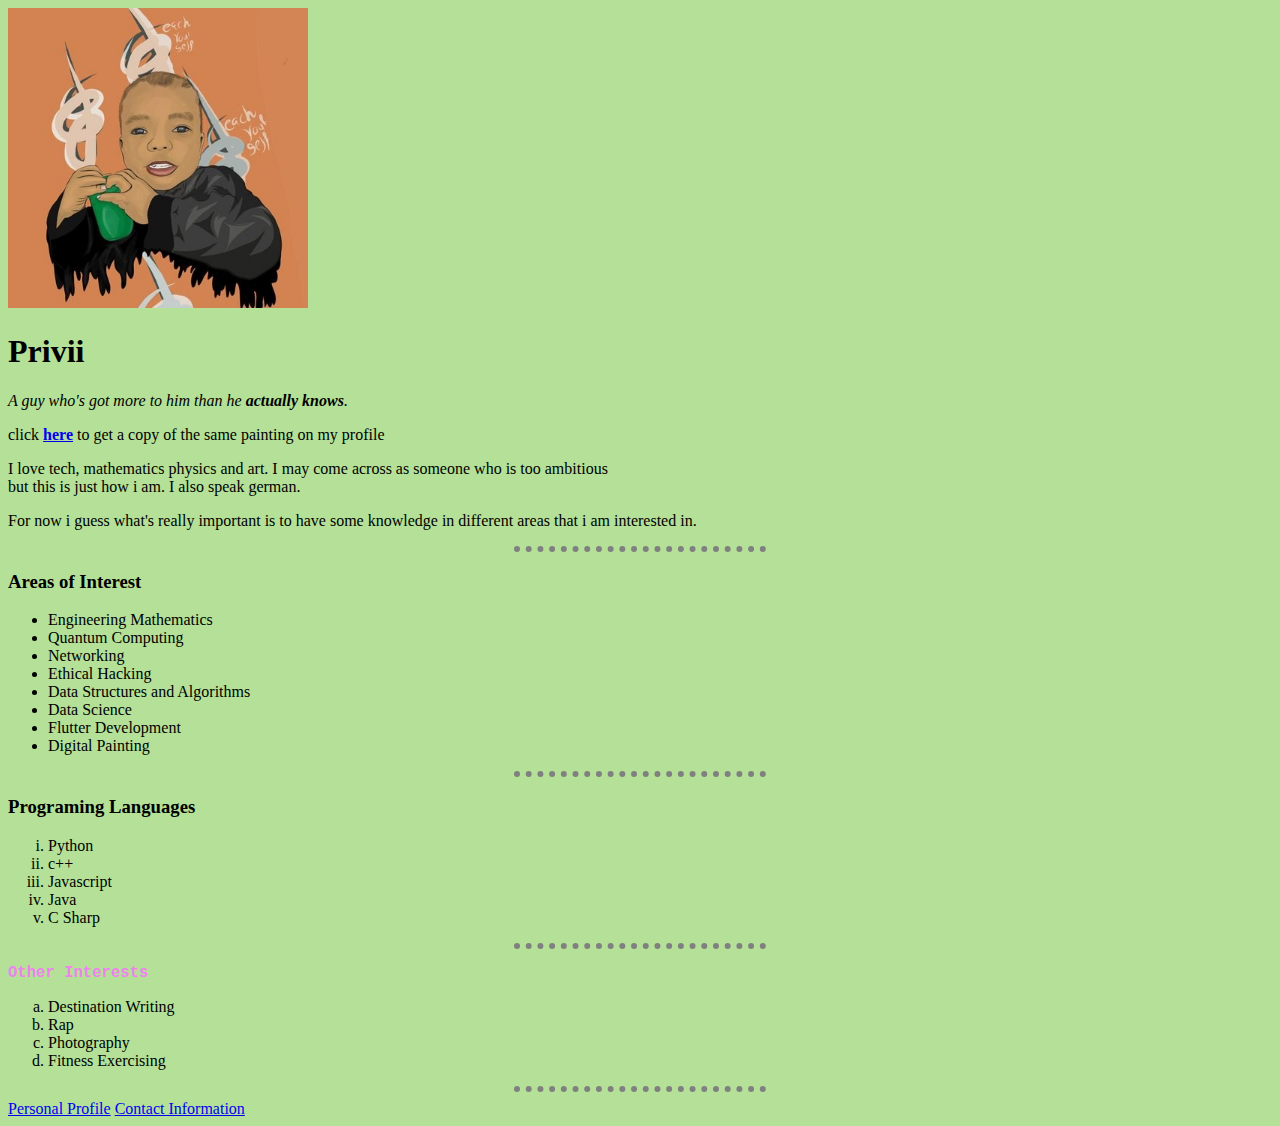
<file: index.html>
<!DOCTYPE html>
<html lang="en">

<head>
    <meta charset="UTF-8">
    <meta http-equiv="X-UA-Compatible" content="IE=edge">
    <meta name="viewport" content="width=device-width, initial-scale=1.0">
    <title>∞🦠 The Infinite Privii 😎</title>
    <link rel="stylesheet" href="css/style.css">
</head>

<body>
    <img src="images/tafdrawing.jpg" alt="profile picture" width="300px" height="300px">
    <h1>Privii</h1>
    <p><em>A guy who's got more to him than he <strong>actually knows</strong>.</em></p>
    <p>click <strong><a href="https://pbs.twimg.com/profile_images/1472617445819092998/YZH6IOTI.jpg">here</a></strong>
        to
        get a copy of the same painting on my profile </p>
    <p>I love tech, mathematics physics and art. I may come across as someone who is too ambitious <br> but this is just
        how i am. I also speak german. </p>
    <p>For now i guess what's really important is to have some knowledge in different areas that i am interested in.</p>
    <hr>
    <h3>Areas of Interest</h3>
    <ul>
        <li>Engineering Mathematics</li>
        <li>Quantum Computing</li>
        <li>Networking</li>
        <li>Ethical Hacking</li>
        <li>Data Structures and Algorithms</li>
        <li>Data Science</li>
        <li>Flutter Development</li>
        <li>Digital Painting</li>

    </ul>
    <hr>
    <h3>Programing Languages </h3>
    <ol type="i">
        <li>Python</li>
        <li>c++</li>
        <li>Javascript</li>
        <li>Java</li>
        <li>C Sharp</li>
    </ol>
    <hr>
    <h3 class="second">Other Interests</h3>
    <ol type="a">
        <li>Destination Writing </li>
        <li>Rap</li>
        <li>Photography</li>
        <li>Fitness Exercising</li>
    </ol>
    <hr>
    <a href="personalprofile.html">Personal Profile</a>
    <a href="contactdetails.html">Contact Information</a>
</body>

</html>
</file>
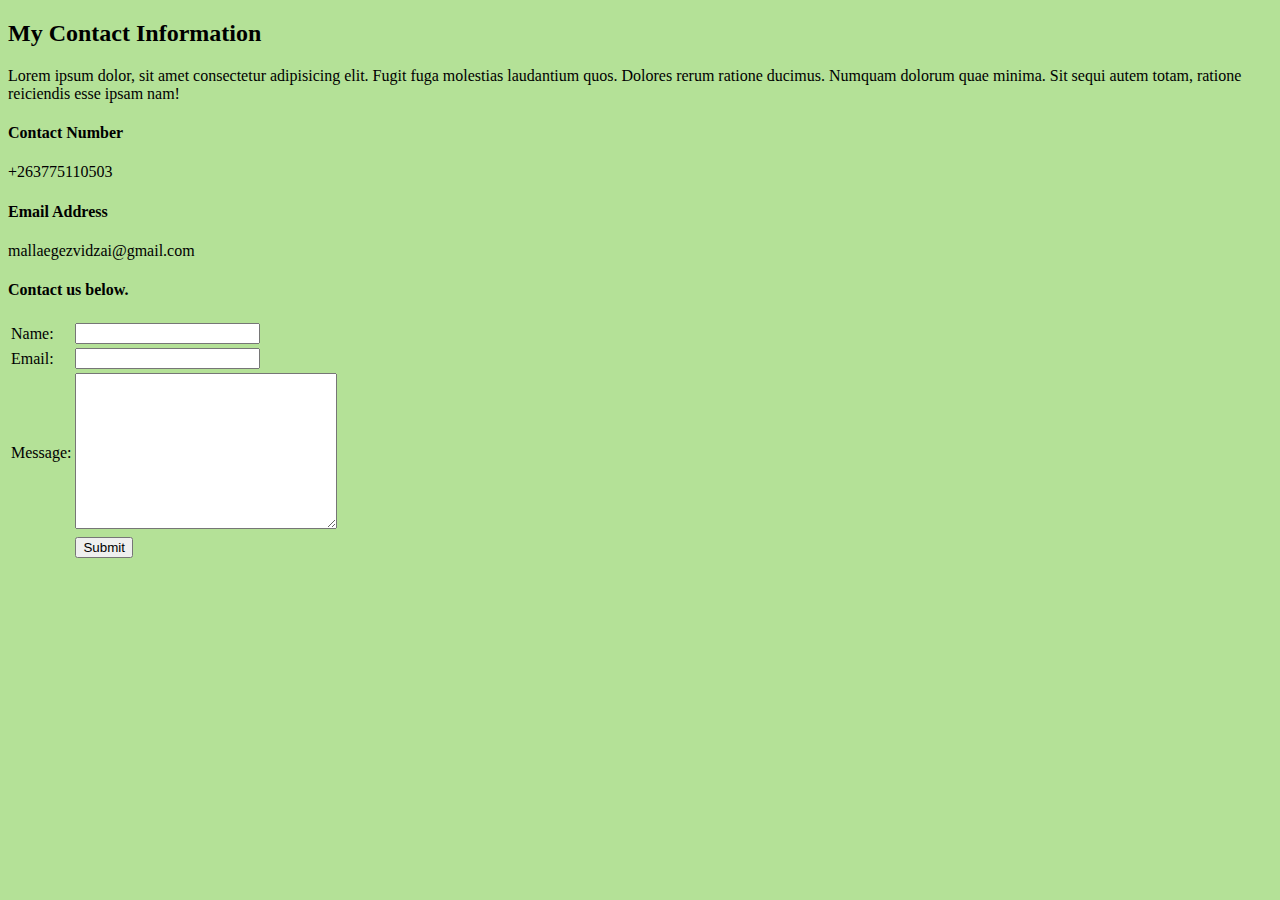
<file: contactdetails.html>
<!DOCTYPE html>
<html lang="en">

<head>
    <meta charset="UTF-8">
    <meta http-equiv="X-UA-Compatible" content="IE=edge">
    <meta name="viewport" content="width=device-width, initial-scale=1.0">
    <title>Contact Information</title>
    <link rel="stylesheet" href="css/style.css">
</head>

<body>
    <h2>My Contact Information</h2>
    <p>Lorem ipsum dolor, sit amet consectetur adipisicing elit. Fugit fuga molestias laudantium quos. Dolores rerum
        ratione ducimus. Numquam dolorum quae minima. Sit sequi autem totam, ratione reiciendis esse ipsam nam!</p>
    <h4>Contact Number</h4>
    <p>+263775110503</p>
    <h4>Email Address</h4>
    <p>mallaegezvidzai@gmail.com</p>
    <h4>Contact us below.</h4>
    <form action="mailto:priviledget21zvidzai@gmail.com" method="post" enctype="text/plain">
        <table>
            <tr>
                <td>
                    <label for="name">Name:</label>
                </td>
                <td>
                    <input type="text" name="usr_name" value=""><br>
                </td>
            </tr>
            <tr>
                <td>
                    <label for="email">Email:</label>
                </td>
                <td>
                    <input type="email" name="usr_email" value=""><br>
                </td>
            </tr>
            <tr>
                <td><label for="message">Message:</label></td>
                <td><textarea name="usr_message" id="" cols="30" rows="10"></textarea></td>

            </tr>
            <tr>
                <td></td>
                <td><input type="submit"></td>
            </tr>
        </table>
    </form>
</body>

</html>
</file>
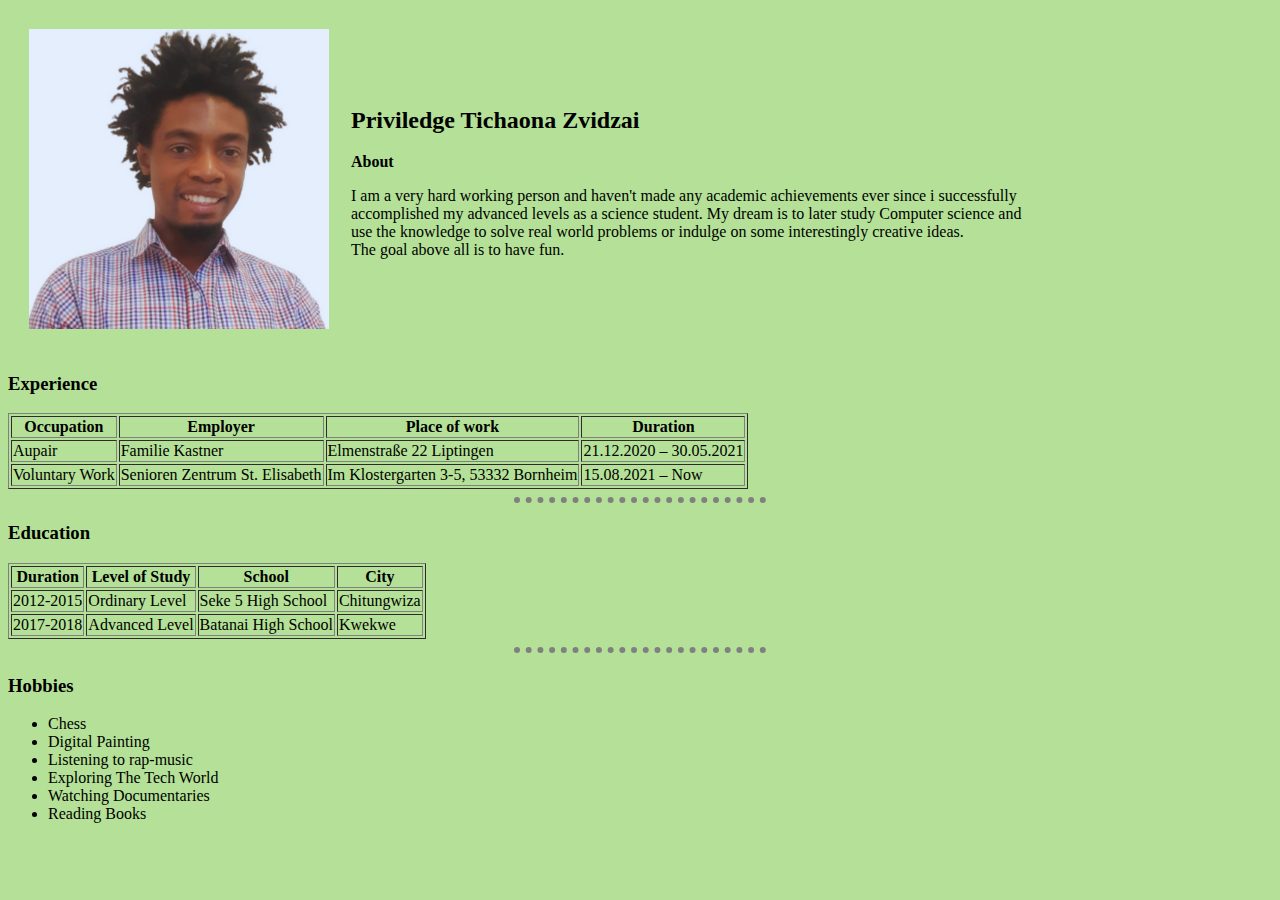
<file: personalprofile.html>
<!DOCTYPE html>
<html lang="en">

<head>
    <meta charset="UTF-8">
    <meta http-equiv="X-UA-Compatible" content="IE=edge">
    <meta name="viewport" content="width=device-width, initial-scale=1.0">
    <title>PersonalProfile</title>
    <link rel="stylesheet" href="css/style.css">
</head>

<body>
    <table cellspacing="20">
        <tr>
            <td>
                <img src="images/Design ohne Titel (2).png" alt="Profile Picture" width="300px" height="300px">
            </td>
            <td>
                <h2>Priviledge Tichaona Zvidzai</h2>
                <p><strong>About</strong></p>
                <p>I am a very hard working person and haven't made any academic achievements ever since i successfully
                    <br>
                    accomplished
                    my advanced levels as a science student. My dream is to later study Computer science and <br> use
                    the knowledge
                    to
                    solve real world problems or indulge on some interestingly creative ideas. <br> The goal above all
                    is to have
                    fun.
                </p>
            </td>
        </tr>
    </table>
    <h3>Experience</h3>

    <table border="1px">
        <th>Occupation</th>
        <th>Employer</th>
        <th>Place of work</th>
        <th>Duration</th>
        <tr>
            <td>Aupair</td>
            <td>Familie Kastner</td>
            <td>Elmenstraße 22 Liptingen</td>
            <td>21.12.2020 – 30.05.2021</td>

        </tr>
        <tr>
            <td>Voluntary Work</td>
            <td>Senioren Zentrum St. Elisabeth</td>
            <td>Im Klostergarten 3-5, 53332 Bornheim</td>
            <td>15.08.2021 – Now</td>
        </tr>
    </table>
    <hr>
    <h3>Education</h3>
    <table border="1px">
        <th>Duration</th>
        <th>Level of Study</th>
        <th>School</th>
        <th>City</th>
        <tr>
            <td>2012-2015</td>
            <td>Ordinary Level</td>
            <td>Seke 5 High School</td>
            <td>Chitungwiza</td>
        </tr>
        <tr>
            <td>2017-2018</td>
            <td>Advanced Level </td>
            <td>Batanai High School</td>
            <td>Kwekwe</td>
        </tr>
    </table>
    <hr size="5">
    <h3>Hobbies</h3>
    <ul>
        <li>Chess</li>
        <li>Digital Painting</li>
        <li>Listening to rap-music</li>
        <li>Exploring The Tech World</li>
        <li>Watching Documentaries</li>
        <li>Reading Books</li>
    </ul>
</body>

</html>
</file>
<file: css/style.css>
body {
    background-color: #B4E197;

}

hr {
    border-style: dotted none none;
    border-width: 6px;
    width: 20%;
    border-color: gray;
}

img:hover {
    background-color: blue;
}

/*
h1,
h2,
h3,
h4: {
    color: #66BFBF;
}
*/
h3:hover {
    background-color: blue;
    font-size: large;
    font-style: oblique;
}

.second {
    font-size: larger;
    font-family: monospace;
    color: violet;
}
</file>
